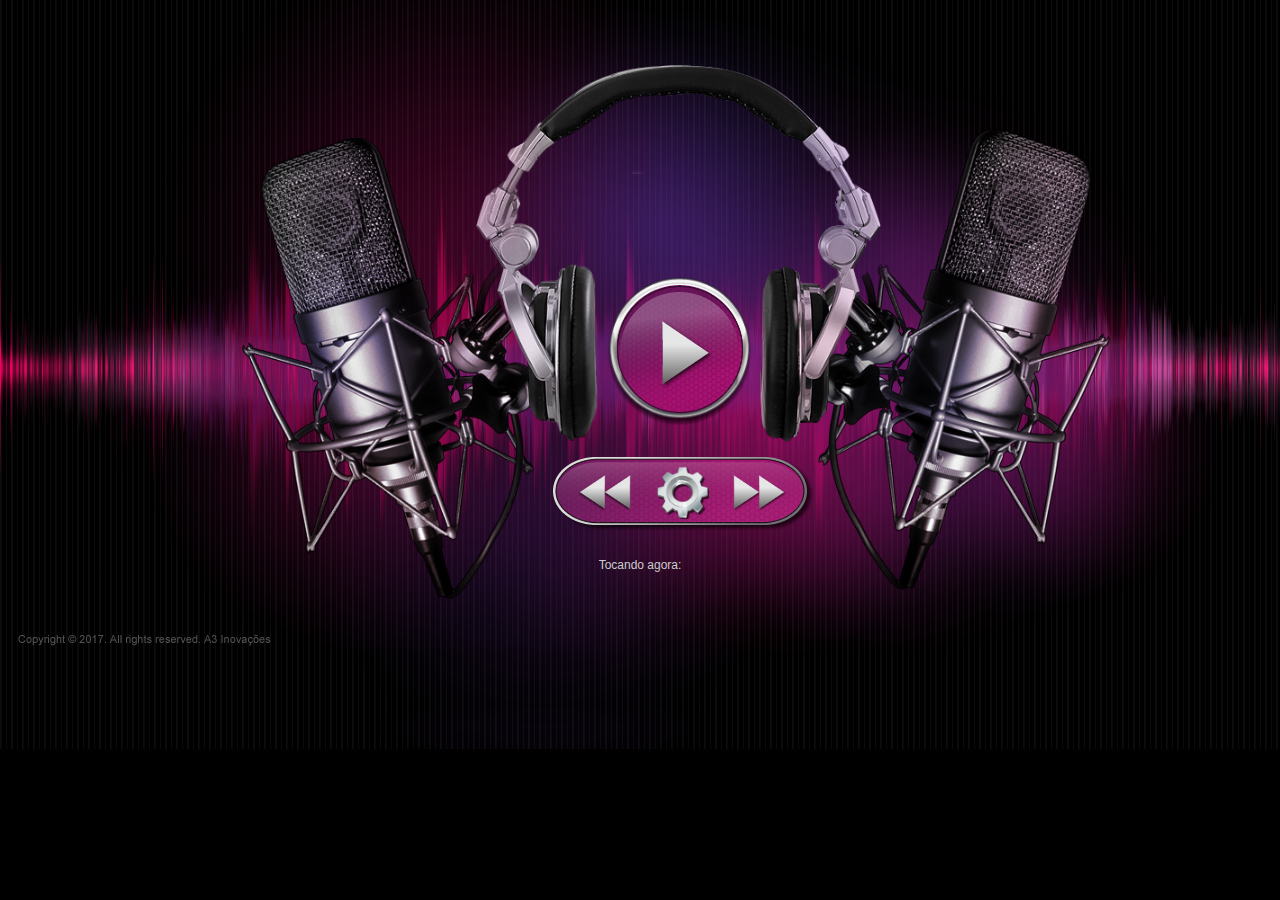
<file: index.html>
<!DOCTYPE html>
<html ng-app="starter">
<head>
	<title>Web Radio</title>
	<meta charset="utf-8">
</head>
<!-- CSS -->
<link href="bootstrap/bootstrap.css" rel="stylesheet">
<link href="css/style.css" rel="stylesheet">

<!-- SCRIPTS -->
<script src="js/libs/angular.min.js"></script>
<script src="js/libs/angular-route.js"></script>
<script src="js/app.js"></script>
<script src="js/ControllerPlayer.js"></script>

<body>

<div ng-view>
</div>   

</body>
</html>
</file>
<file: css/style.css>
body {
	background-image: url("../images/bg.png");
	background-color: black;
	background-position: padding-top: -50px;  
	background-repeat: no-repeat;
}

/* ESTILO DOS BOTÕES DO PLAYER */
.play {
	background-color: transparent;
	background-image: url("../images/play.png");
	background-repeat: no-repeat;
	background-position: center;
	border: none;
	width: 120px;
	height: 120px;
	border-radius: 50%;
	margin-top: 293px;
	margin-left: 625px;
}
.play:hover {
	background-image: url("../images/playHover.png");
	-webkit-transition: background-image 0.5s;
}
.pause {
	-webkit-transition: background-image 0.6s;
	background-color: transparent;
	background-image: url("../images/pause.png");
	background-repeat: no-repeat;
	background-position: center;
	border: none;
	width: 120px;
	height: 120px;
	border-radius: 50%;
	margin-top: 293px;
	margin-left: 625px;
}
button:focus, input:focus, select:focus {
    box-shadow: 0 0 0 0;
    border: 0 none;
    outline: 0;
} 
#painel {
	height: 150px;
	margin-top: 40px;
	margin-left: 553px;	
	background-repeat: no-repeat;
	background-image: url("../images/painel.png");
}
#voltar {
	position: absolute;
	height: 53px;
	width: 75px;
	border: none;
	margin-left: 25px;
	margin-top: 18px;
	background-repeat: no-repeat;
	background-size: 70%;
	background-color: transparent;
	background-image: url("../images/voltar.png");
}
#config {
	position: absolute;
	height: 53px;
	width: 75px;
	border: none;
	margin-top: 9px;
	margin-left: 103px;
	background-repeat: no-repeat;
	background-size: 70%;
	background-color: transparent;
	background-image: url("../images/config.png");
}
#avancar {
	position: absolute;
	height: 53px;
	width: 75px;
	border: none;
	margin-top: 18px;
	margin-left: 180px;
	background-repeat: no-repeat;
	background-size: 70%;
	background-color: transparent;
	background-image: url("../images/avancar.png");
}
#tocandoAgora {
	margin-top: -50px;
	font-size: 12px;
	text-align: center;
	color: #CCCCCC;
}
#nomeDaMusica {
	text-align: center;
	width: 20%;
}

#player {
	width: 70%;
}
</file>
